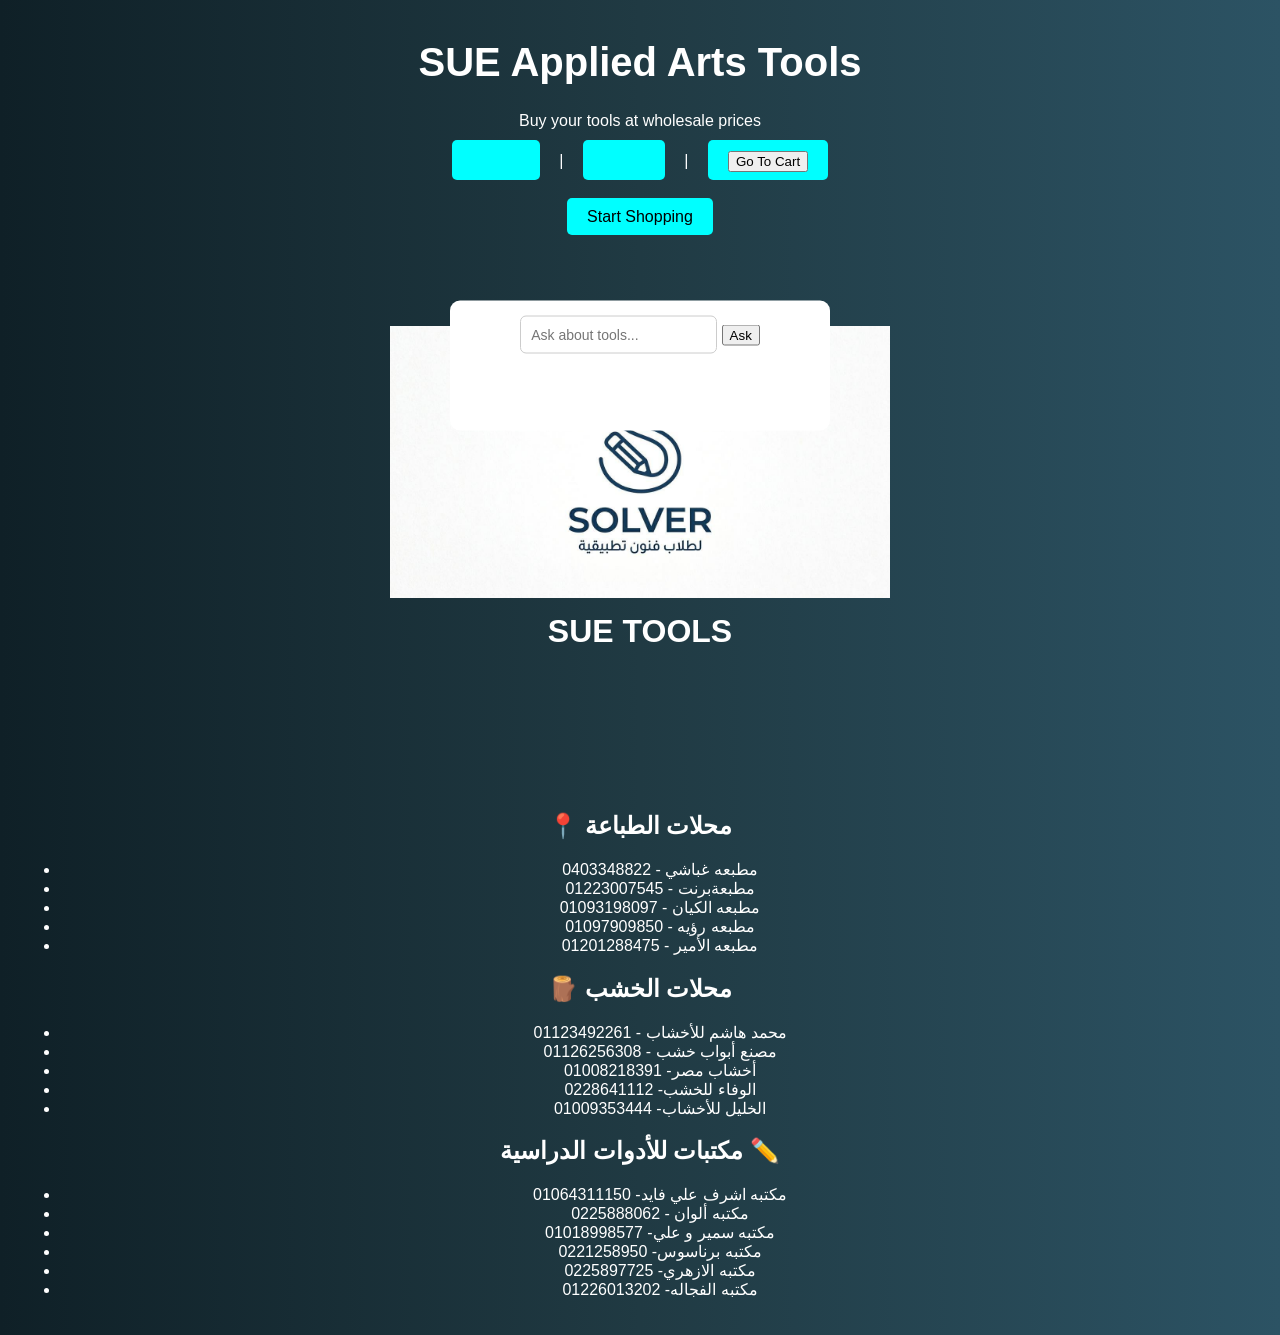
<file: index.html>
<!DOCTYPE html>
<html>
<head>
    <title>SUE Tools</title>
    <link rel="stylesheet" href="style.css">
</head>
<body>

<h1>SUE Applied Arts Tools</h1>
<p>Buy your tools at wholesale prices</p>

<nav>
    <a href="index.html">Home</a> |
    <a href="shop.html">Shop</a> |
    <a href="cart.html">
<button>Go To Cart</button>
</a>
</nav>

<br><br>

<a href="shop.html">Start Shopping</a>
<div style="position:fixed;top:50%;left:50%;transform:translate(-50%,-115%);width:350px;height:100px;background:white;padding:15px;border-radius:10px;text-align:center">

<input id="userInput" placeholder="Ask about tools..." style="width:50%;padding:10px;font-size:14px;border-radius:6px;border:1px solid #ccc;">

<button onclick="askAI()">Ask</button>

<p id="aiResponse"></p>

</div>

<script>

function askAI(){

let question = document.getElementById("userInput").value.toLowerCase()

let answer=""

if(question.includes("ruler"))
answer="The ruler is used for straight lines."

else if(question.includes("triangle"))
answer="Triangles are used for drawing angles 45° or 30°-60°."

else if(question.includes("rotring"))
answer="Rotring pens are used for precise engineering drawing."

else
answer="This tool is available in the store."

document.getElementById("aiResponse").innerText=answer

}

</script>
</body>
</html>
<header style="text-align:center; padding:100px;">
  <img src="https://SUE-TOOLS.github.io/logo.png.jpg" 
       alt="SUE TOOLS Logo" 
       style="width:500px; display:block; margin:0 auto;">
  
  <h1 style="margin-top:15px; font-size:32px;">SUE TOOLS</h1>
</header>
<section style="padding:20px;">
  <h2>📍 محلات الطباعة</h2>
  <ul>
    <li>مطبعه غباشي - 0403348822</li>
    <li>مطبعةبرنت - 01223007545</li>
    <li>مطبعه الكيان - 01093198097</li>               
    <li>مطبعه رؤيه -  01097909850</li>
    <li>مطبعه الأمير - 01201288475</li>
  </ul>

  <h2>🪵 محلات الخشب</h2>
  <ul>
    <li>محمد هاشم للأخشاب - 01123492261</li>
    <li>مصنع أبواب خشب - 01126256308</li>
    <li>أخشاب مصر- 01008218391</li>
    <li>الوفاء للخشب- 0228641112</li>
    <li>الخليل للأخشاب- 01009353444</li>
  </ul>

<h2>مكتبات للأدوات الدراسية ✏️</h2>
  <ul>
    <li>مكتبه اشرف علي فايد- 01064311150</li>
    <li>مكتبه ألوان - 0225888062</li>
    <li>مكتبه سمير و علي- 01018998577</li>
    <li>مكتبه برناسوس- 0221258950</li>
    <li>مكتبه الازهري- 0225897725</li>
    <li>مكتبه الفجاله- 01226013202</li>
  </ul>
</section>
</file>
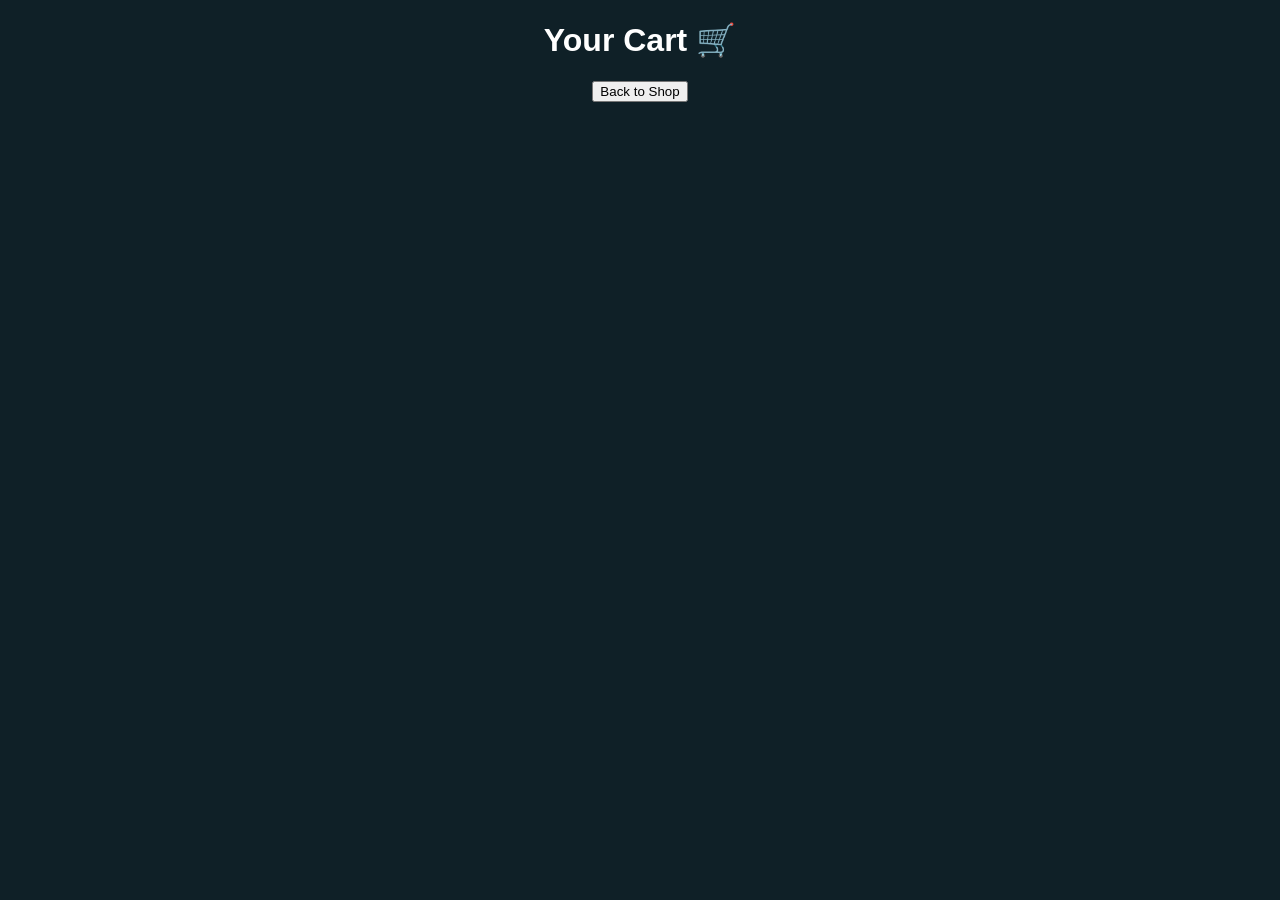
<file: cart.html>
<!DOCTYPE html>
<html>
<head>
<title>Your Cart</title>
</head>

<body style="background:#0f2027;color:white;text-align:center;font-family:Arial">

<h1>Your Cart 🛒</h1>

<div id="cartItems"></div>

<button onclick="goBack()">Back to Shop</button>

<script>

function goBack(){
window.location.href="index.html";
}

</script>

</body>
</html>
</file>
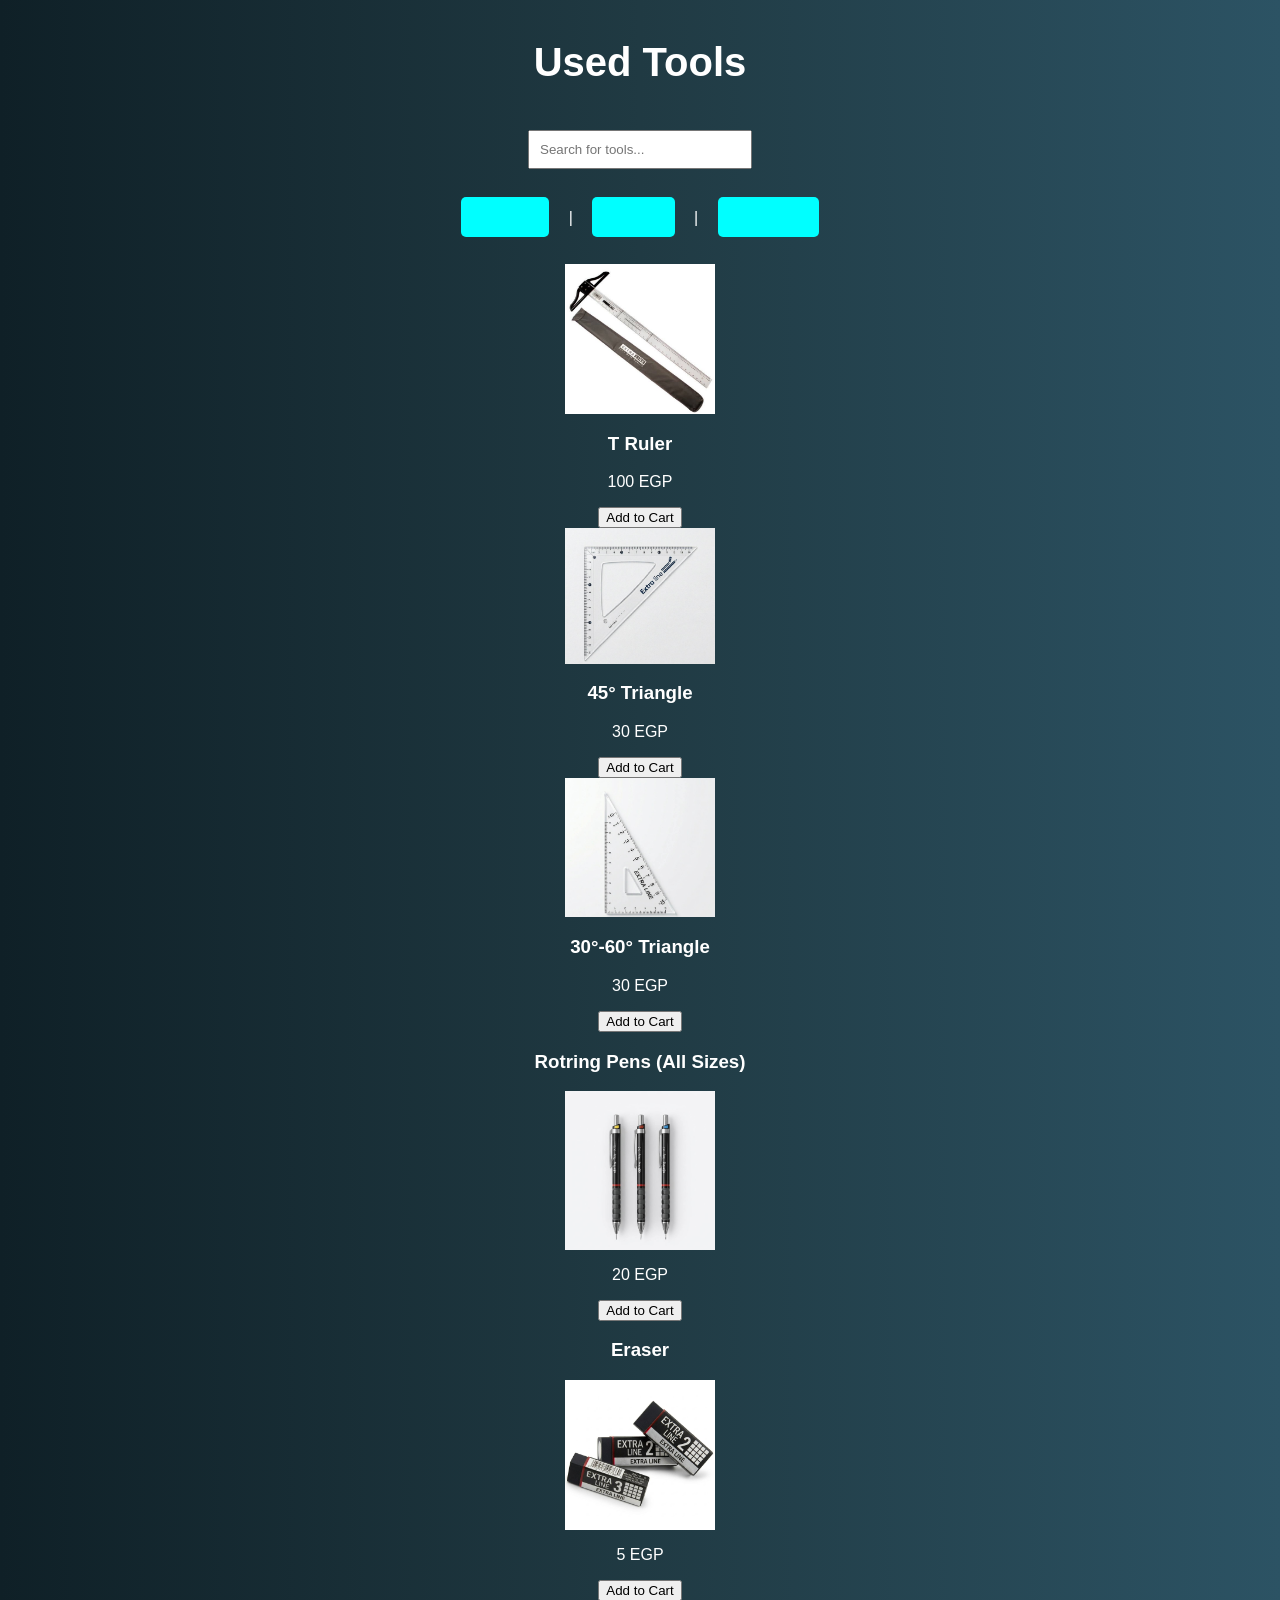
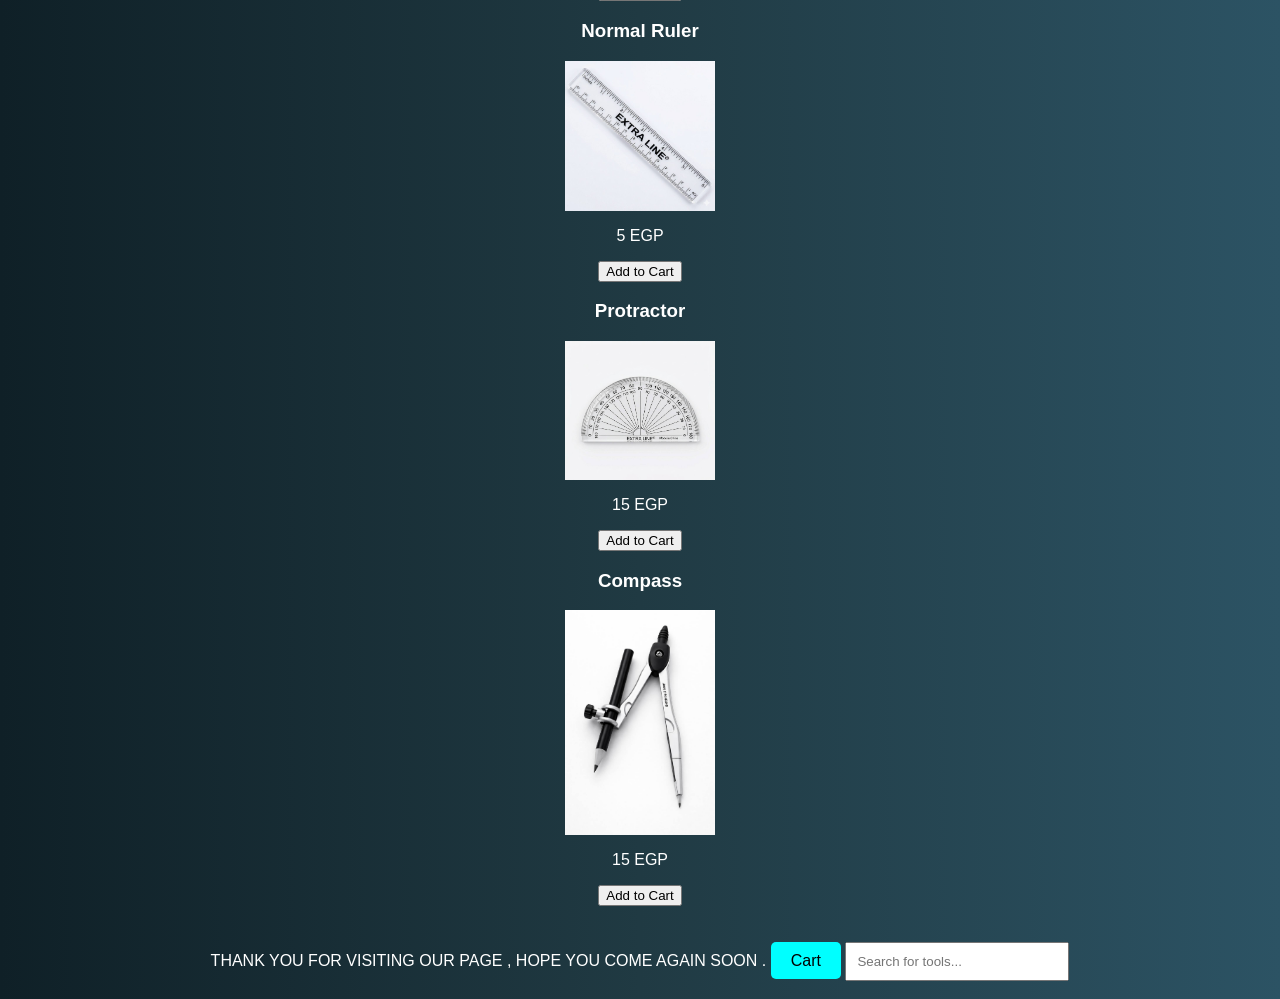
<file: shop.html>
<!DOCTYPE html>
<html>
<head>
    <title>Shop - SUE Tools</title>
    <link rel="stylesheet" href="style.css">
    <script>
        function addToCart(name, price) {
            let cart = JSON.parse(localStorage.getItem("cart")) || [];
            cart.push({name: name, price: price});
            localStorage.setItem("cart", JSON.stringify(cart));
            alert("Added to cart!");
        }
    </script>
</head>
<body>

<h1>Used Tools</h1>
<br>
<input type="text" id="search" placeholder="Search for tools..." onkeyup="searchProducts()" style="padding:10px;width:200px;">
<br><br>
<nav>
    <a href="index.html">Home</a> |
    <a href="shop.html">Shop</a> |
    <a href="cart.html">Cart (<span id="cart-count">0</span>)</a>
</nav>

<br><br>

<div class="products">

    <div class="product">
  <img src="https://SUE-TOOLS.github.io/T Ruler.png"
       style="width:150px; display:block; margin:0 auto;">
        <h3>T Ruler</h3>
        <p>100 EGP</p>
        <button onclick="addToCart('T Ruler',100)">Add to Cart</button>
    </div>

    <div class="product">
      <img src="https://SUE-TOOLS.github.io/45° Triangle.jpg"
       style="width:150px; display:block; margin:0 auto;">
        <h3>45° Triangle</h3>
        <p>30 EGP</p>
        <button onclick="addToCart('45 Triangle',30)">Add to Cart</button>
    </div>

    <div class="product">
      <img src="https://SUE-TOOLS.github.io/30°-60° Triangle.jpg"
       style="width:150px; display:block; margin:0 auto;">
        <h3>30°-60° Triangle</h3>
        <p>30 EGP</p>
        <button onclick="addToCart('30-60 Triangle',30)">Add to Cart</button>
    </div>

    <div class="product">
        <h3>Rotring Pens (All Sizes)</h3>
       <img src="https://SUE-TOOLS.github.io/Rotring Pens (All Sizes).jpg"
       style="width:150px; display:block; margin:0 auto;">
        <p>20 EGP</p>
        <button onclick="addToCart('Rotring Pens',20)">Add to Cart</button>
    </div>

    <div class="product">
       <h3>Eraser</h3>
     <img src="https://SUE-TOOLS.github.io/Eraser.jpg"
       style="width:150px; display:block; margin:0 auto;">
        <p>5 EGP</p>
        <button onclick="addToCart('Eraser',5)">Add to Cart</button>
    </div>

    <div class="product">
      <h3>Normal Ruler</h3>
     <img src="https://SUE-TOOLS.github.io/Normal Ruler.jpg"
       style="width:150px; display:block; margin:0 auto;">
        <p>5 EGP</p>
        <button onclick="addToCart('Normal Ruler',5)">Add to Cart</button>
    </div>

    <div class="product">
        <h3>Protractor</h3>
       <img src="https://SUE-TOOLS.github.io/Protractor.jpg"
       style="width:150px; display:block; margin:0 auto;">
        <p>15 EGP</p>
        <button onclick="addToCart('Protractor',15)">Add to Cart</button>
    </div>

    <div class="product">
        <h3>Compass</h3>
     <img src="https://SUE-TOOLS.github.io/Compass.jpg"
       style="width:150px; display:block; margin:0 auto;">
        <p>15 EGP</p>
        <button onclick="addToCart('Compass',15)">Add to Cart</button>
    </div>

</div>

<br><br>
                   THANK YOU FOR VISITING OUR PAGE , HOPE YOU COME AGAIN SOON .

    <a href="cart.html">Cart</a>
<script>
function updateCartCount(){
let cart = JSON.parse(localStorage.getItem("cart")) || [];
document.getElementById("cart-count").innerText = cart.length;
}

updateCartCount();
</script>
<input type="text" id="search" placeholder="Search for tools..." onkeyup="searchProducts()" style="padding:10px;width:200px;">
<br><br>
<products.length;i++){
let text = products[i].innerText.toLowerCase();
          
if(text.includes(input)){
products[i].style.display="block";
}else{
products[i].style.display="none";
}
}
}
</script>
</body>
</html>
</file>
<file: style.css>
body {
    font-family: Arial, sans-serif;
    background: linear-gradient(to right, #0f2027, #203a43, #2c5364);
    color: white;
    text-align: center;
    margin: 0;
    padding: 0;
}

h1 {
    margin-top: 40px;
    font-size: 40px;
}

nav {
    margin-top: 20px;
}

nav a {
    color: cyan;
    text-decoration: none;
    margin: 15px;
    font-size: 18px;
}

nav a:hover {
    color: white;
}

a {
    background: cyan;
    padding: 10px 20px;
    color: black;
    border-radius: 5px;
    text-decoration: none;
}
</file>
